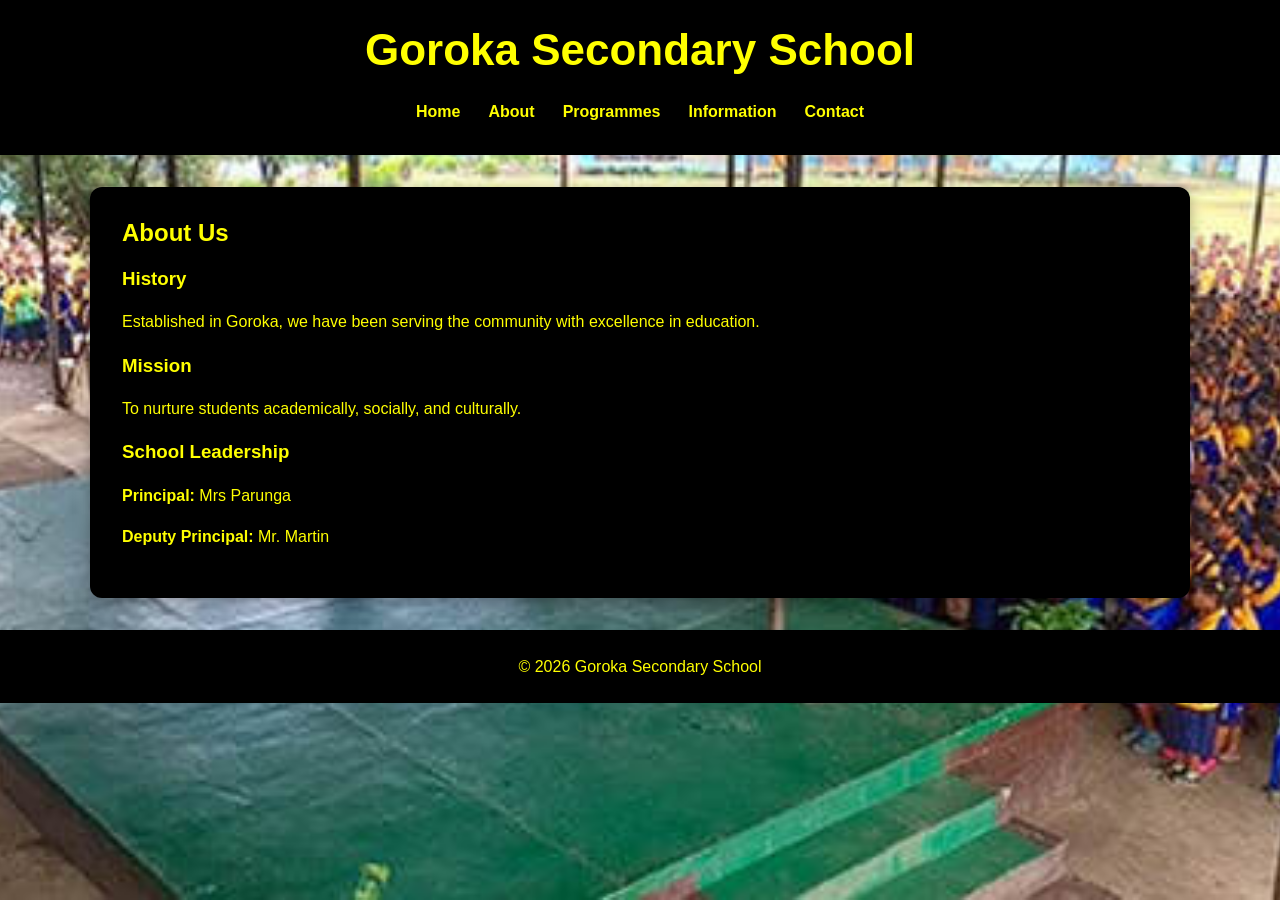
<file: about.html>
<!DOCTYPE html>
<html lang="en">
<head>
  <meta charset="UTF-8">
  <meta name="viewport" content="width=device-width, initial-scale=1.0">
  <title>About | Goroka Secondary School</title>
  <link rel="stylesheet" href="style.css">
</head>
<body>
  <header>
    <h1>Goroka Secondary School</h1>
    <nav>
      <ul>
        <li><a href="index.html">Home</a></li>
        <li><a href="about.html">About</a></li>
        <li><a href="programme.html">Programmes</a></li>
        <li><a href="information.html">Information</a></li>
        <li><a href="contact.html">Contact</a></li>
      </ul>
    </nav>
  </header>

  <main>
    <section id="about">
      <h2>About Us</h2>
      <article>
        <h3>History</h3>
        <p>Established in Goroka, we have been serving the community with excellence in education.</p>
      </article>
      <article>
        <h3>Mission</h3>
        <p>To nurture students academically, socially, and culturally.</p>
      </article>
      <article>
        <h3>School Leadership</h3>
        <p><strong>Principal:</strong> Mrs Parunga</p>
        <p><strong>Deputy Principal:</strong> Mr. Martin</p>
      </article>
    </section>
  </main>

  <footer>
    <p>&copy; 2026 Goroka Secondary School</p>
  </footer>
</body>
</html>
</file>
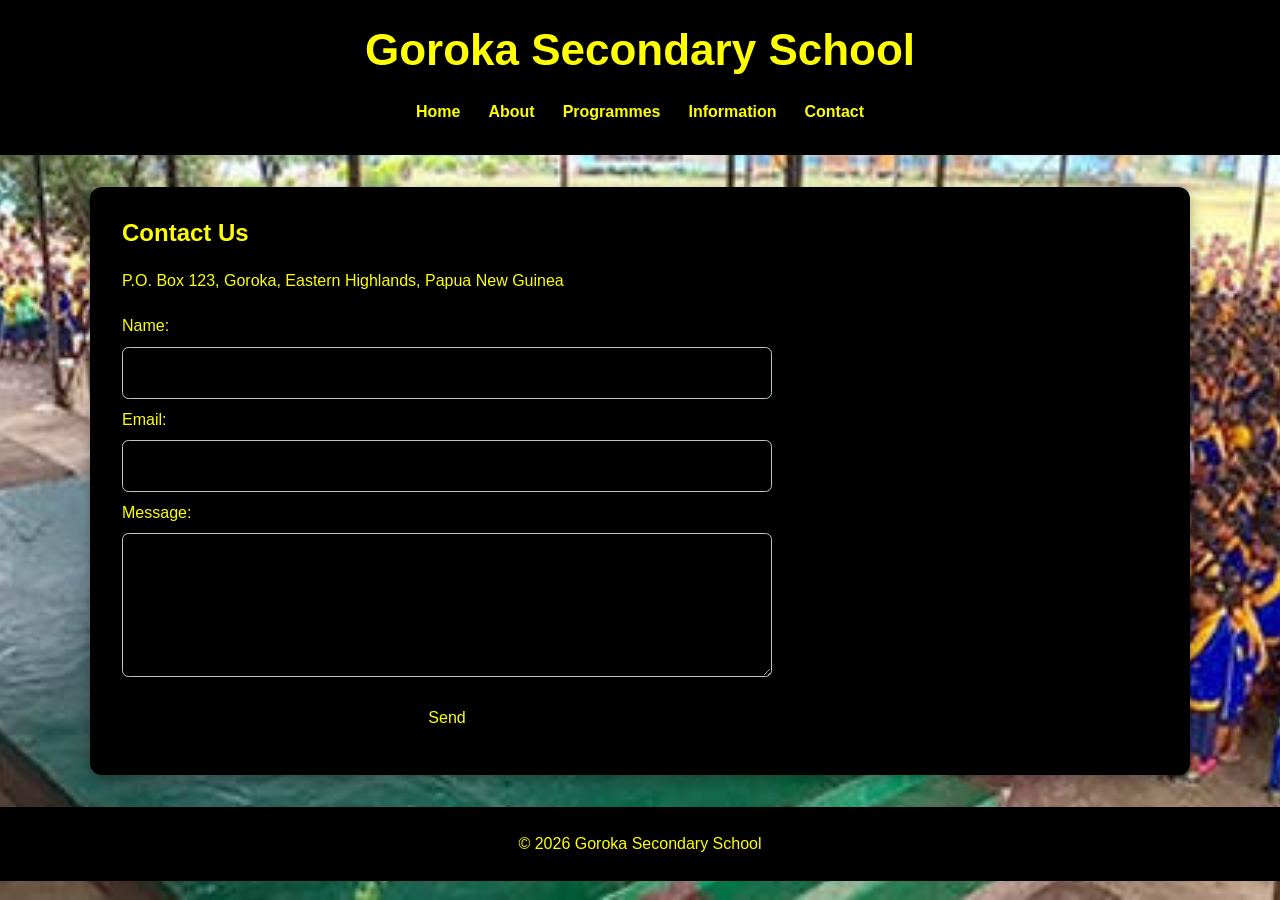
<file: contact.html>
<!DOCTYPE html>
<html lang="en">
<head>
  <meta charset="UTF-8">
  <meta name="viewport" content="width=device-width, initial-scale=1.0">
  <title>Contact | Goroka Secondary School</title>
  <link rel="stylesheet" href="style.css">
</head>
<body>
  <header>
    <h1>Goroka Secondary School</h1>
    <nav>
      <ul>
        <li><a href="index.html">Home</a></li>
        <li><a href="about.html">About</a></li>
        <li><a href="programme.html">Programmes</a></li>
        <li><a href="information.html">Information</a></li>
        <li><a href="contact.html">Contact</a></li>
      </ul>
    </nav>
  </header>

  <main>
    <section id="contact">
      <h2>Contact Us</h2>
      <p>P.O. Box 123, Goroka, Eastern Highlands, Papua New Guinea</p>
      <form action="submit_form.php" method="post">
        <label for="name">Name:</label>
        <input type="text" id="name" name="name" required>

        <label for="email">Email:</label>
        <input type="email" id="email" name="email" required>

        <label for="message">Message:</label>
        <textarea id="message" name="message" required></textarea>

        <button type="submit">Send</button>
      </form>
    </section>
  </main>

  <footer>
    <p>&copy; 2026 Goroka Secondary School</p>
  </footer>
</body>
</html>
</file>
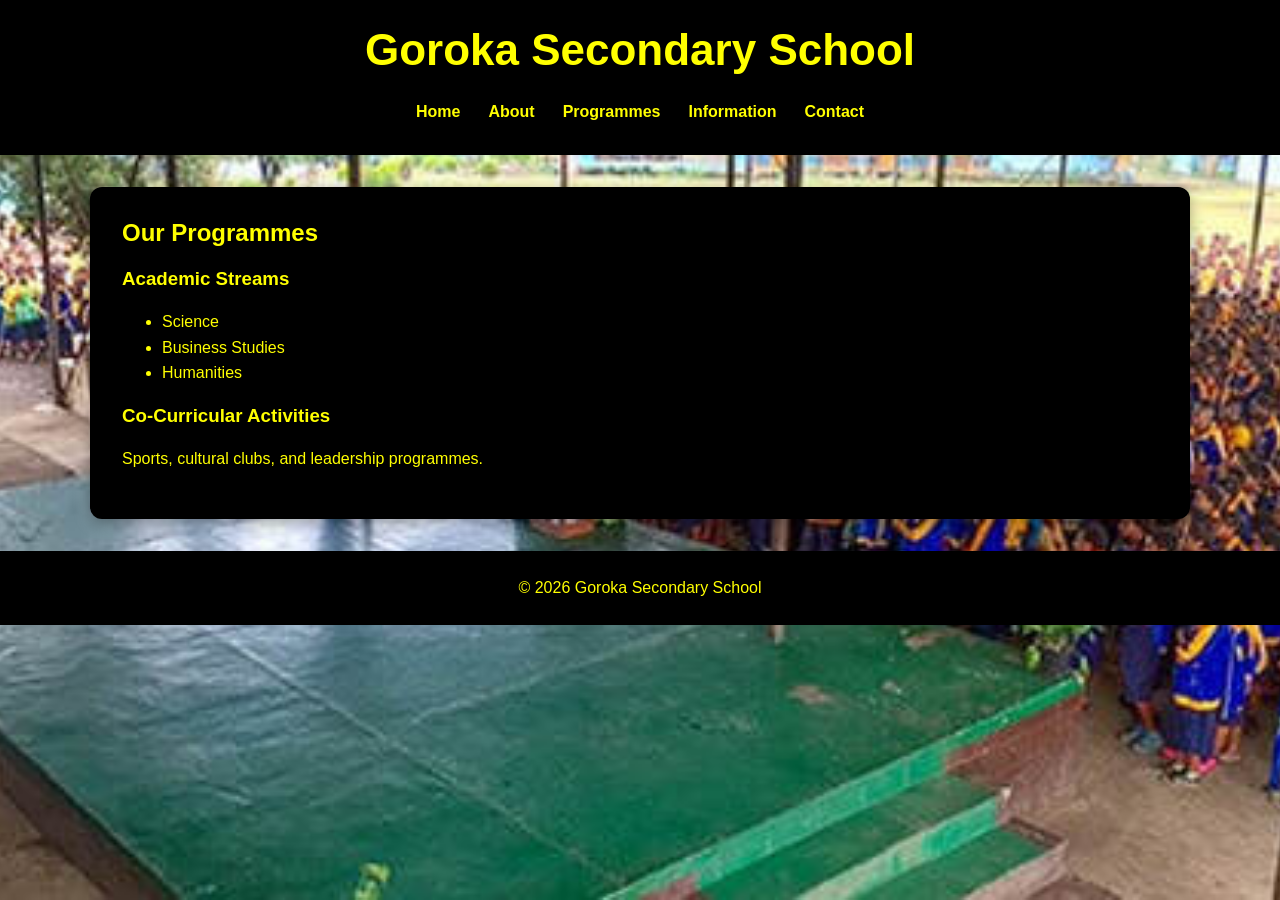
<file: programme.html>
<!DOCTYPE html>
<html lang="en">
<head>
  <meta charset="UTF-8">
  <meta name="viewport" content="width=device-width, initial-scale=1.0">
  <title>Programmes | Goroka Secondary School</title>
  <link rel="stylesheet" href="style.css">
</head>
<body>
  <header>
    <h1>Goroka Secondary School</h1>
    <nav>
      <ul>
        <li><a href="index.html">Home</a></li>
        <li><a href="about.html">About</a></li>
        <li><a href="programme.html">Programmes</a></li>
        <li><a href="information.html">Information</a></li>
        <li><a href="contact.html">Contact</a></li>
      </ul>
    </nav>
  </header>

  <main>
    <section id="programmes">
      <h2>Our Programmes</h2>
      <h3>Academic Streams</h3>
      <ul>
        <li>Science</li>
        <li>Business Studies</li>
        <li>Humanities</li>
      </ul>
      <h3>Co-Curricular Activities</h3>
      <p>Sports, cultural clubs, and leadership programmes.</p>
    </section>
  </main>

  <footer>
    <p>&copy; 2026 Goroka Secondary School</p>
  </footer>
</body>
</html>
</file>
<file: style.css>
:root {
  --primary: #000000;
  --primary-dark: #000000;
  --accent: #e9b949;
  --background: #f8f8f5;
  --surface: #000000;
  --text: #333224;
  --muted: #607068;
}

* {
  box-sizing: border-box;
}

html {
  scroll-behavior: smooth;
}

body {
  margin: 0;
  font-family: Arial, Helvetica, sans-serif;
  line-height: 1.6;
  color: #ffff00;
  background-color: var(--background);
  background-image: url("Images/Assembly.jpg");
  background-position: center;
  background-size: cover;
  background-attachment: fixed;
}

header {
  padding: 1.5rem 5%;
  color: #ffff00;
  background: var(--primary);
  text-align: center;
}

h1,
h2,
h3 {
  line-height: 1.2;
}

h1 {
  margin: 0 0 1rem;
  font-size: clamp(1.8rem, 4vw, 2.75rem);
}

nav ul {
  display: flex;
  flex-wrap: wrap;
  justify-content: center;
  gap: 0.5rem 1.25rem;
  margin: 0;
  padding: 0;
  list-style: none;
}

nav a {
  display: block;
  padding: 0.4rem 0.25rem;
  color: #ffff00;
  font-weight: 700;
  text-decoration: none;
}

nav a:hover,
nav a:focus-visible {
  color: var(--accent);
}

main {
  width: min(1100px, 90%);
  margin: 2rem auto;
}

section {
  margin-bottom: 1.5rem;
  padding: clamp(1.25rem, 3vw, 2rem);
  background: var(--surface);
  border-radius: 0.75rem;
  box-shadow: 0 0.25rem 1rem rgb(0 0 0 / 35%);
  scroll-margin-top: 1rem;
}

section h2 {
  margin-top: 0;
  color: #ffff00;
}

.home-image {
  display: block;
  width: 100%;
  max-height: 420px;
  margin: -0.5rem 0 1.5rem;
  object-fit: cover;
  border-radius: 0.5rem;
}

.section-image {
  display: block;
  width: 100%;
  max-height: 360px;
  margin: -0.5rem 0 1.5rem;
  object-fit: cover;
  border-radius: 0.5rem;
}

article + article {
  margin-top: 1.25rem;
}

article h3,
section h3 {
  color: #ffff00;
}

table {
  width: 100%;
  min-width: 420px;
  border-collapse: collapse;
}

th,
td {
  padding: 0.75rem;
  border: 1px solid #c9d6cf;
  text-align: left;
}

th {
  color: #ffff00;
  background: var(--primary);
}

.table-wrapper {
  overflow-x: auto;
  -webkit-overflow-scrolling: touch;
}

form {
  display: grid;
  gap: 0.5rem;
  max-width: 650px;
  margin-top: 1.25rem;
}

input,
textarea,
button {
  width: 100%;
  padding: 0.75rem;
  font: inherit;
  color: #ffff00;
  background: #000000;
  border: 1px solid #b8c9c0;
  border-radius: 0.4rem;
}

textarea {
  min-height: 9rem;
  resize: vertical;
}

button {
  margin-top: 0.5rem;
  color: #ffff00;
  background: var(--primary);
  border: 0;
  cursor: pointer;
}

button:hover,
button:focus-visible {
  background: var(--primary-dark);
}

footer {
  padding: 1.5rem 5%;
  color: #ffff00;
  text-align: center;
  background: var(--primary-dark);
}

footer p {
  margin: 0;
}

@media (max-width: 600px) {
  header {
    padding: 1.25rem 1rem;
  }

  nav ul {
    display: grid;
    grid-template-columns: repeat(2, minmax(0, 1fr));
    gap: 0.25rem;
  }

  nav a {
    padding: 0.5rem 0.25rem;
    font-size: 0.95rem;
  }

  main {
    width: calc(100% - 2rem);
    margin: 1rem auto;
  }

  section {
    margin-bottom: 1rem;
    padding: 1.25rem 1rem;
  }

  ul {
    padding-left: 1.25rem;
  }
}
</file>
